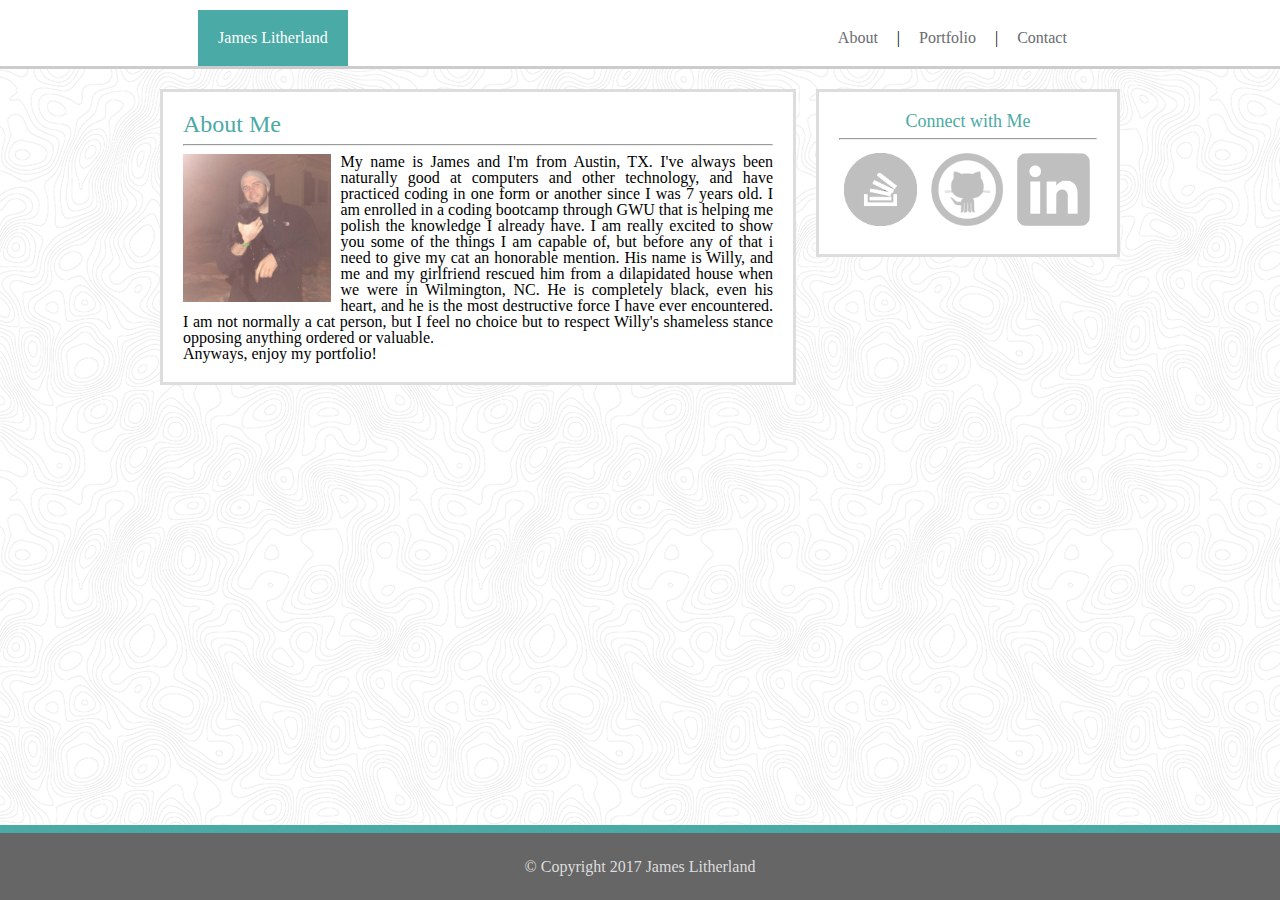
<file: index.html>
<!DOCTYPE html>
<HTML>
<style>

</style>
<head>
  <link rel="stylesheet" href="assets\css\reset.css">
  <link rel="stylesheet" href="assets\css\style.css">
	<title>James Litherland: Portfolio</title>
</head>
<body>
<div class="flex">
	<div id="header">
		<div id="namebox">
			James Litherland
		</div>
		<div id="menu">
      <a href="index.html">About</a> | <a href="portfolio.html">Portfolio</a> | <a href="contact.html">Contact</a>
		</div>
	</div>
	<div id="main">
		<div id="content">
      <H1>About Me</H1>
      <hr>
      <img id="bioimg" src="assets/images/james.jpg">
      My name is James and I'm from Austin, TX.  I've always been naturally good at computers and other technology, and
      have practiced coding in one form or another since I was 7 years old.  I am enrolled in a coding bootcamp through
      GWU that is helping me polish the knowledge I already have.  I am really excited to show you some of the things
      I am capable of, but before any of that i need to give my cat an honorable mention.  His name is Willy, and me
      and my girlfriend rescued him from a dilapidated house when we were in Wilmington, NC.  He is completely black,
      even his heart, and he is the most destructive force I have ever encountered.  I am not normally a cat person,
      but I feel no choice but to respect Willy's shameless stance opposing anything ordered or valuable.<BR>
      Anyways, enjoy my portfolio!
    </div>
		<div id="connect">
			<h2>Connect with Me</h2>
      <HR>
        <a href="https://stackoverflow.com/users/8342248/james"><img class="con" src="assets/images/con2.png"></a>
        <!-- <img class="con" src="assets/images/con1.png"> -->
        <a href="https://github.com/jamlith"><img class="con" src="assets/images/con1.png"></a>

        <a href="javascript:alert('I aspire to one day create myself a linked in profile, and yet the goal still eludes me.  Check back later.')"><img class="con" src="assets/images/con3.png"></a>
		</div>
	</div>
	<div id="footer">
		<center>&copy; Copyright 2017 James Litherland<center>
	</div>
</div>
</body>
</html>
</file>
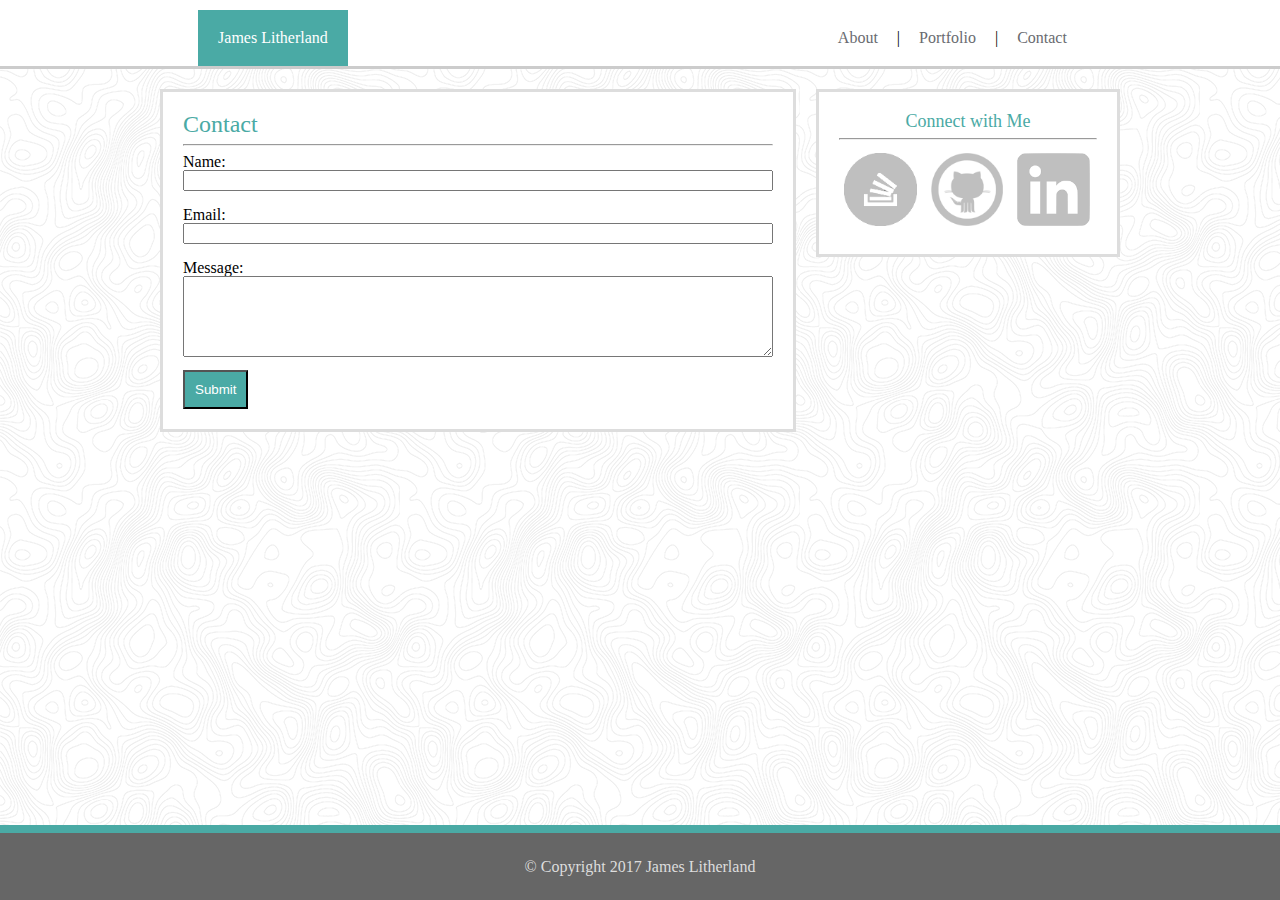
<file: contact.html>
<!DOCTYPE html>
<HTML>
<style>

</style>
<head>
  <link rel="stylesheet" href="assets\css\reset.css">
  <link rel="stylesheet" href="assets\css\style.css">
	<title>James Litherland: Portfolio</title>
</head>
<body>
<div class="flex">
	<div id="header">
		<div id="namebox">
			James Litherland
		</div>
		<div id="menu">
      <a href="index.html">About</a> | <a href="portfolio.html">Portfolio</a> | <a href="contact.html">Contact</a>
		</div>
	</div>
	<div id="main">
		<div id="content">
    <H1>Contact</H1>
    <hr>
    <form>
      Name:<BR>
      <input type=text class="cform"><br><BR>
      Email:<BR>
      <input type=text class="cform"><br><BR>
      Message:<BR>
      <textarea id=contxt rows="5"></textarea>
      <BR>
      <input type=button id=submitbutton value="Submit">

    </form>
    </div>
		<div id="connect">
			<h2>Connect with Me</h2>
      <HR>
        <a href="https://stackoverflow.com/users/8342248/james"><img class="con" src="assets/images/con2.png"></a>
        <!-- <img class="con" src="assets/images/con1.png"> -->
        <a href="https://github.com/jamlith"><img class="con" src="assets/images/con1.png"></a>

        <a href="javascript:alert('I aspire to one day create myself a linked in profile, and yet the goal still eludes me.  Check back later.')"><img class="con" src="assets/images/con3.png"></a>
		</div>
	</div>
	<div id="footer">
		<center>&copy; Copyright 2017 James Litherland<center>
	</div>
</div>
</body>
</html>
</file>
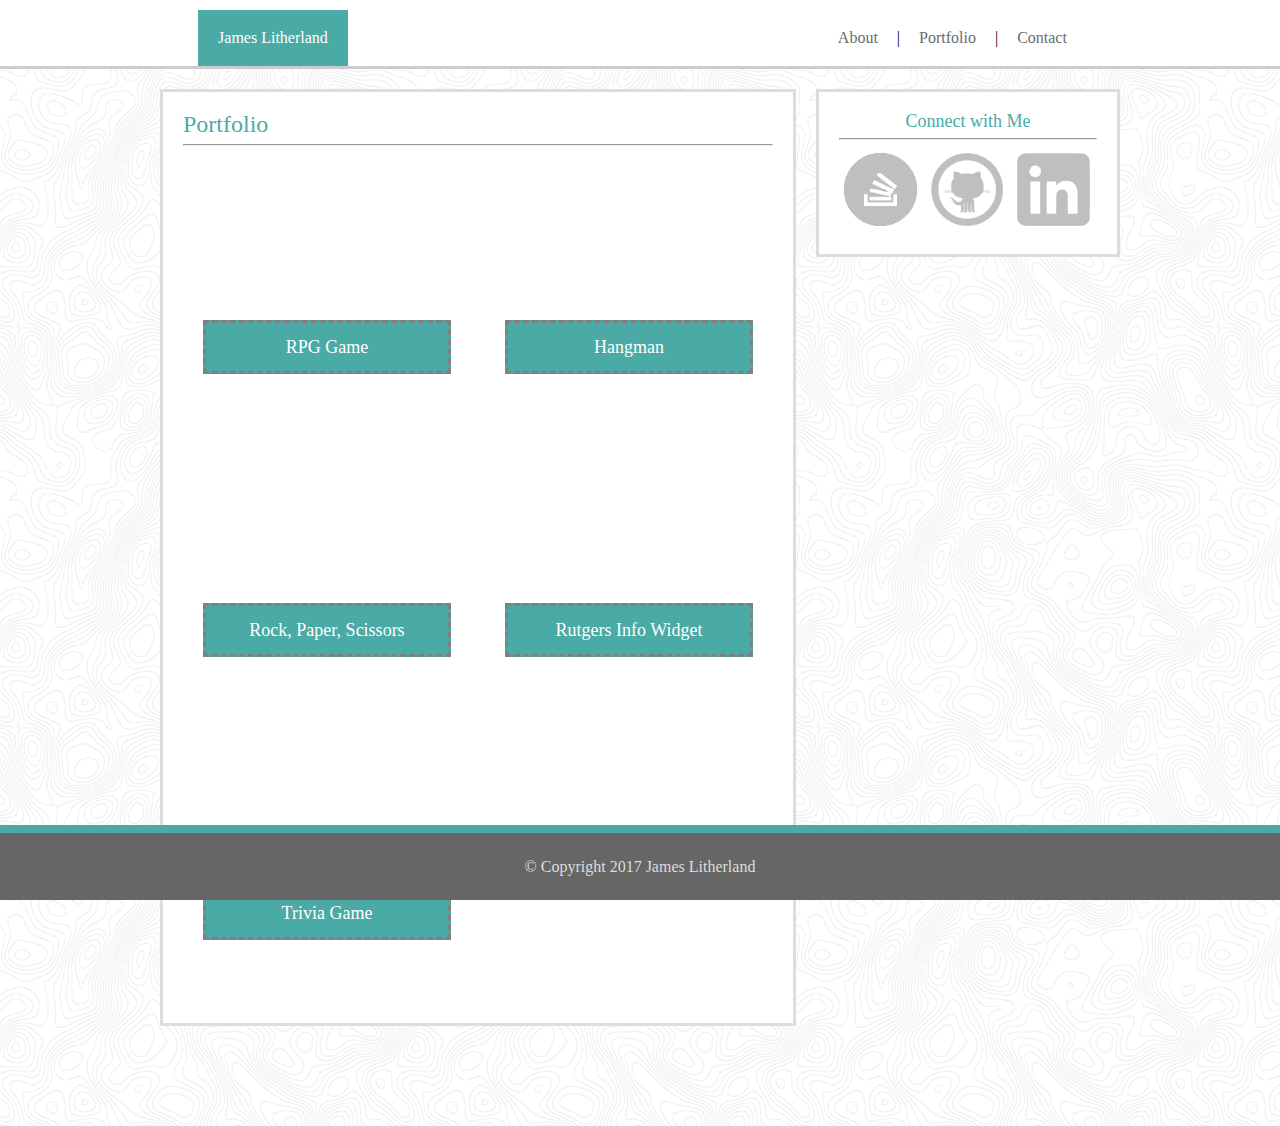
<file: portfolio.html>
<!DOCTYPE html>
<HTML>
<style>

</style>
<head>
  <link rel="stylesheet" href="assets\css\reset.css">
  <link rel="stylesheet" href="assets\css\style.css">
	<title>James Litherland: Portfolio</title>
</head>
<body>
<div class="flex">
	<div id="header">
		<div id="namebox">
			James Litherland
		</div>
		<div id="menu">
      <a href="index.html">About</a> | <a href="portfolio.html">Portfolio</a> | <a href="contact.html">Contact</a>
		</div>
	</div>
	<div id="main">
		<div id="content">
			<H1>Portfolio</H1>
      <hr>

      <div class="portfolio_container" id="rpgimg">
       <a href="javascript:alert('RPG game!');">
          <div class="portfolio_label">
            RPG Game
          </div>
       </a>
     </div>
     <div class="portfolio_container" id="hangmanimg">
      <a href="javascript:alert('Hangman!');">
         <div class="portfolio_label">
           Hangman
         </div>
      </a>
    </div>
    <div class="portfolio_container" id="rpsimg">
     <a href="javascript:alert('Rock Paper Scissors!');">
        <div class="portfolio_label">
          Rock, Paper, Scissors
        </div>
     </a>
   </div>
   <div class="portfolio_container" id="riwimg">
    <a href="javascript:alert('Rutgers Info Widget!');">
       <div class="portfolio_label">
         Rutgers Info Widget
       </div>
    </a>
  </div>
  <div class="portfolio_container" id="triviaimg">
   <a href="javascript:alert('Trivia game!');">
      <div class="portfolio_label">
        Trivia Game
      </div>
   </a>
 </div>


    </div>
		<div id="connect">
			<h2>Connect with Me</h2>
      <HR>
        <a href="https://stackoverflow.com/users/8342248/james"><img class="con" src="assets/images/con2.png"></a>
        <!-- <img class="con" src="assets/images/con1.png"> -->
        <a href="https://github.com/jamlith"><img class="con" src="assets/images/con1.png"></a>

        <a href="javascript:alert('I aspire to one day create myself a linked in profile, and yet the goal still eludes me.  Check back later.')"><img class="con" src="assets/images/con3.png"></a>
		</div>
	</div>
	<div id="footer">
		<center>&copy; Copyright 2017 James Litherland<center>
	</div>
</div>
</body>
</html>
</file>
